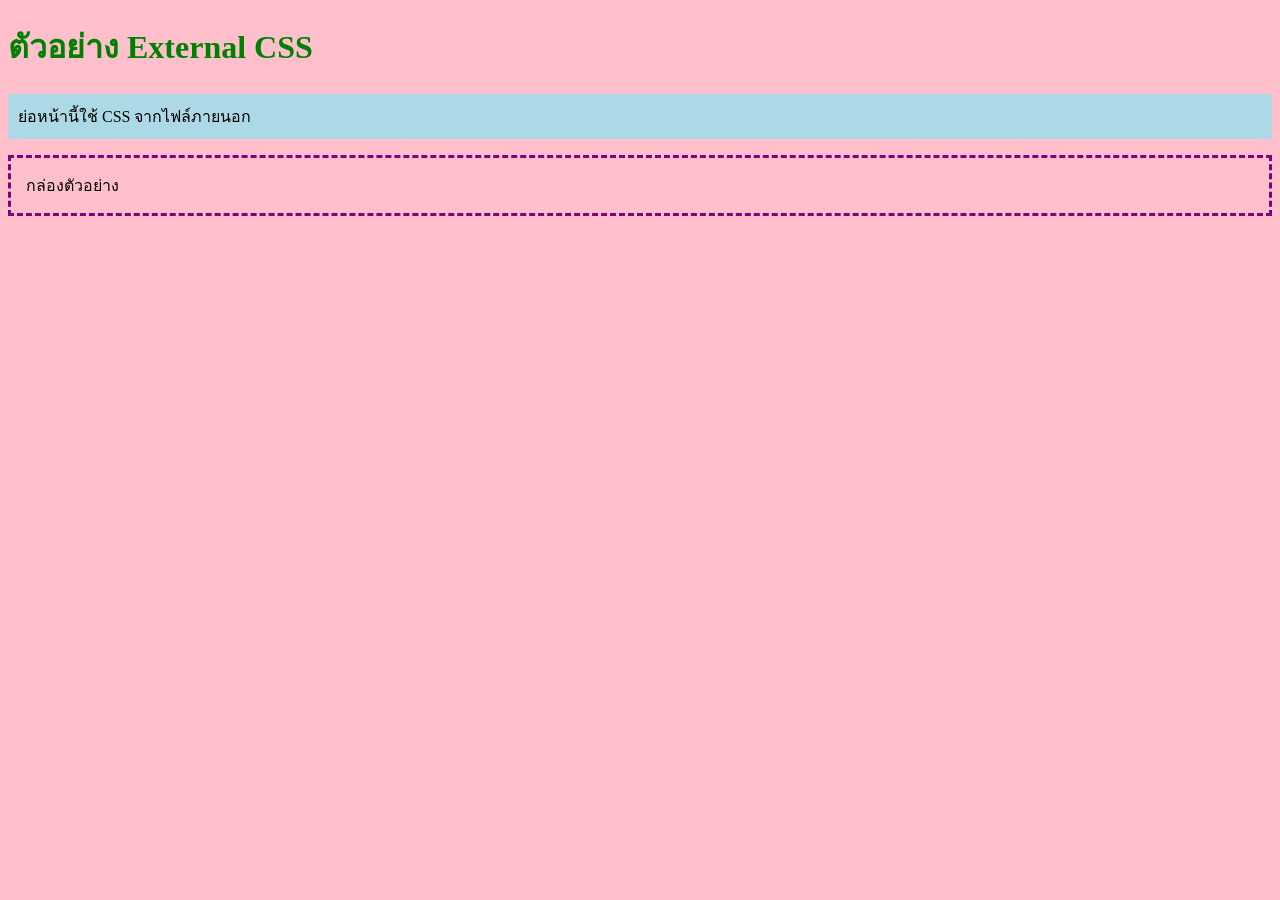
<file: excss.html>
<!DOCTYPE html>
<html lang="th">
<head>
    <meta charset="UTF-8">
    <title>External CSS Example</title>

    <!-- เรียกใช้ไฟล์ CSS ภายนอก -->
    <link rel="stylesheet" href="style.css">
</head>
<body>

    <h1>ตัวอย่าง External CSS</h1>

    <p>ย่อหน้านี้ใช้ CSS จากไฟล์ภายนอก</p>

    <div class="box">
        กล่องตัวอย่าง
    </div>

</body>
</html>
</file>
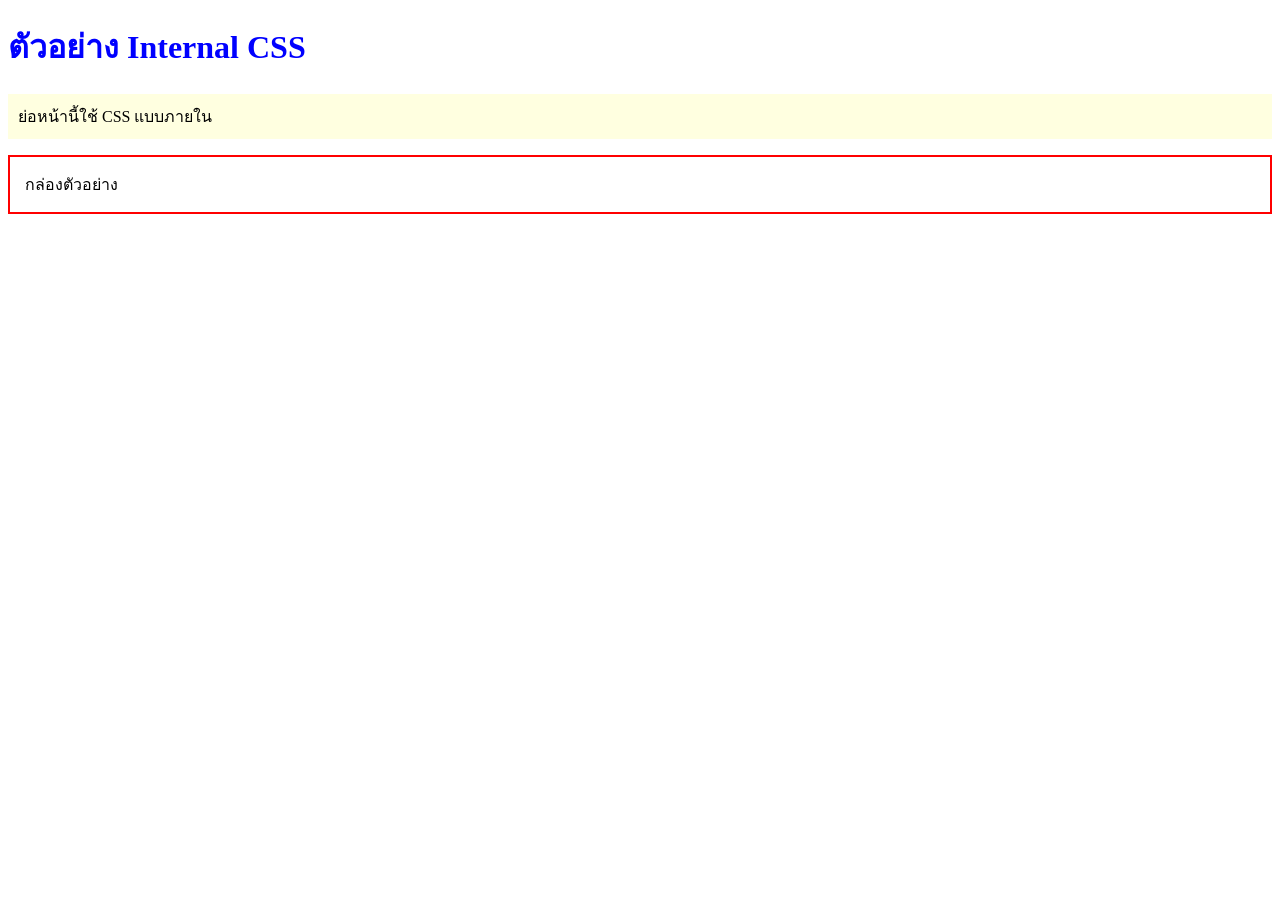
<file: intcss.html>
<!DOCTYPE html>
<html lang="th">
<head>
    <meta charset="UTF-8">
    <title>Internal CSS Example</title>

    <!-- Internal CSS -->
    <style>
        h1 {
            color: blue; /* ฟังก์ชันที่ 1: เปลี่ยนสีตัวอักษร */
        }

        p {
            background-color: lightyellow; /* ฟังก์ชันที่ 2: สีพื้นหลัง */
            padding: 10px;
        }

        .box {
            border: 2px solid red; /* ฟังก์ชันที่ 3: เส้นขอบ */
            padding: 15px;
        }
    </style>
</head>
<body>

    <h1>ตัวอย่าง Internal CSS</h1>

    <p>ย่อหน้านี้ใช้ CSS แบบภายใน</p>

    <div class="box">
        กล่องตัวอย่าง
    </div>

</body>
</html>
</file>
<file: style.css>
body {
    background-color: pink;
}

h1 {
    color: green; /* ฟังก์ชันที่ 1 */
}

p {
    background-color: lightblue; /* ฟังก์ชันที่ 2 */
    padding: 10px;
}

.box {
    border: 3px dashed purple; /* ฟังก์ชันที่ 3 */
    padding: 15px;
}
</file>
